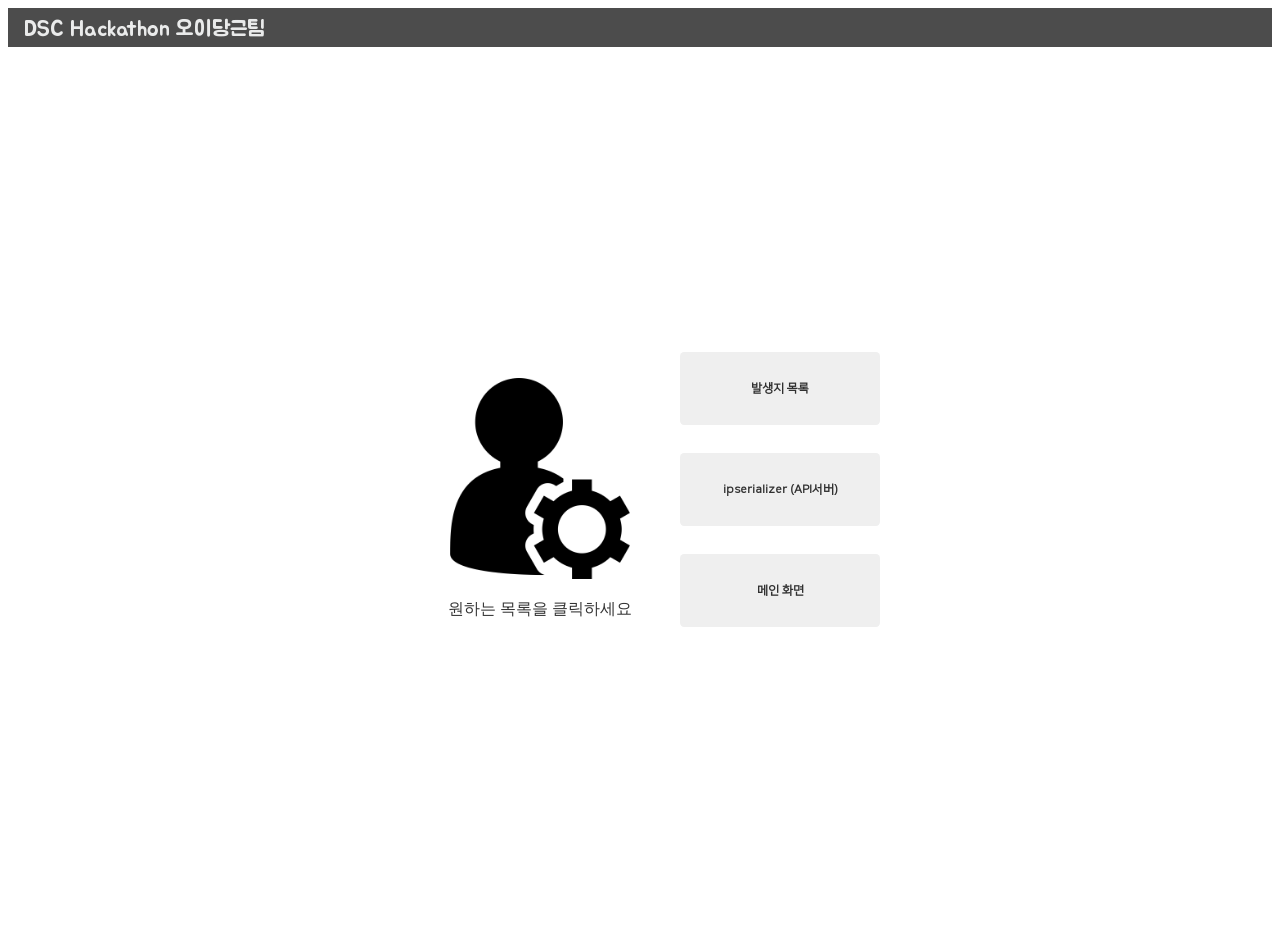
<file: admin.html>
<link href="./navbar.css" rel="stylesheet">

<html>
<title>관리자 모드</title>

<nav class="navbar">
    <a class="navbar-brand" style="font-family: jua;"> DSC Hackathon 오이당근팀</a>
</nav>

<style>

    @font-face {
        font-family: "jua";
        src: url("fonts/BMJUA.ttf");
    }

    @font-face {
        font-family: "nanum";
        src: url("fonts/nanumsquareregular.ttf");
    }

    #btn {
        padding: 30px 0 ;
        border-radius: 0.35em;
        letter-spacing: 0.20.em;
        font-weight: bold;
        font-size: 0.75em;
        font-family: nanum;
        border: 0;
        outline: 0;
        width: 200px;
        margin: 14px 0;
        color: rgba(0, 0, 0, 0.8);
    }

    div {
        text-align: center;
        color: rgba(0, 0, 0, 0.8);
    }

    .admin_container {
        display: flex;
        justify-content: center;
        align-items: center;
        width: 100%;
        height: 100%;
    }

    #img {
        margin: 20px 20px;
        color: rgba(0, 0, 0, 0.8);
    }
    .admin {
        margin: 0px 30px;
    }

</style>

<body>

    <div class="admin_container">
        <div class="admin">
            <img id="img" src="img/admin.png" width="180" alt="admin">
            <div>원하는 목록을 클릭하세요</div>
        </div>
        <div>
            <div>
                <button id="btn" onclick=" location.href='http://13.209.183.106/first/list/'">발생지 목록</button>
            </div>

            <div>
                <button id="btn"
                    onclick="location.href='http://13.209.183.106/first/ipserializer/'">ipserializer (API서버)</button>
            </div>

            <div>
                <button id="btn" onclick="location.href='main.html'">메인 화면</button>
            </div>
        </div>

    </div>
</body>

</html>
</file>
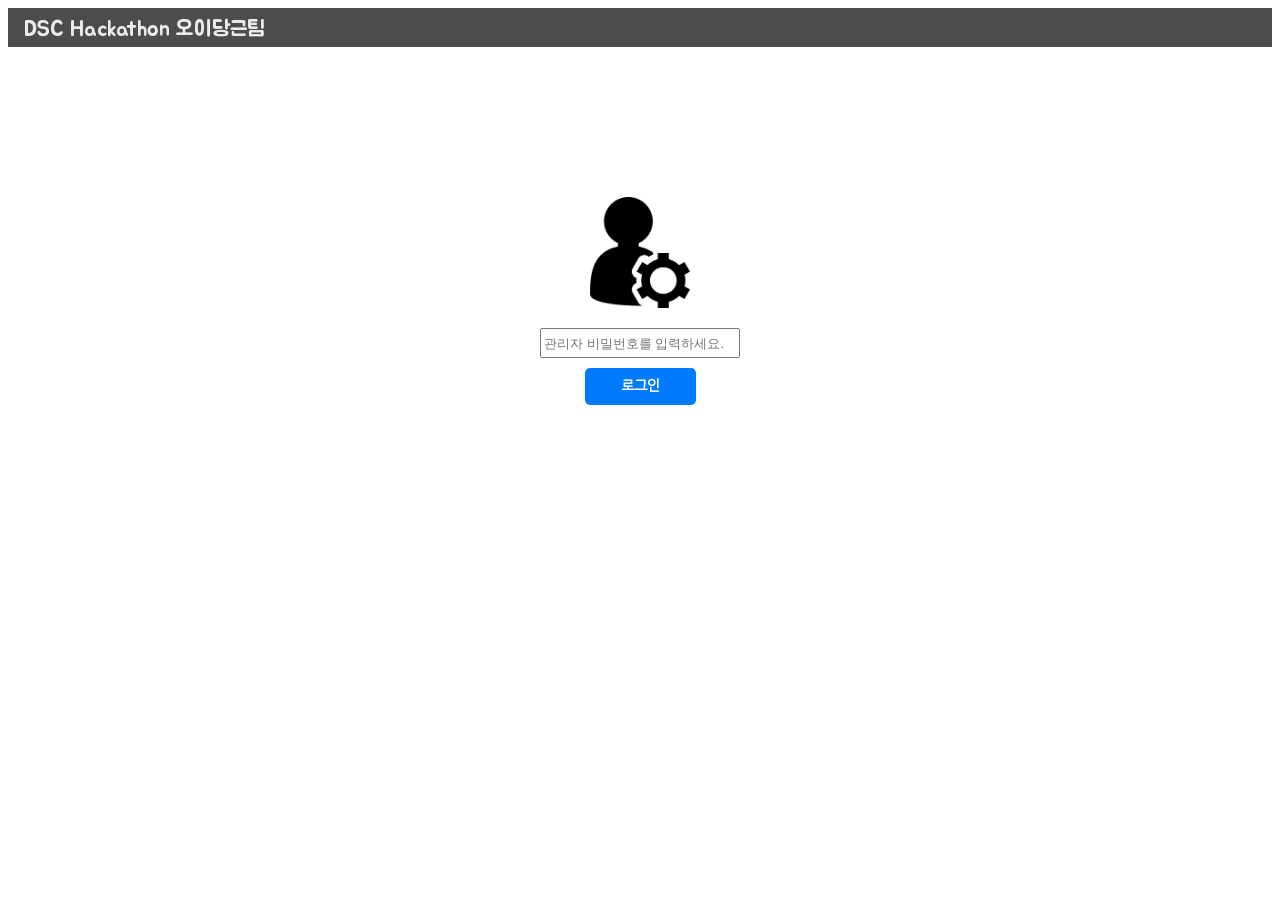
<file: adminPassword.html>
<link href="./navbar.css" rel="stylesheet">

<html>
<title>관리자 모드 비밀번호</title>

<nav class="navbar">
    <a class="navbar-brand" style="font-family: jua;"> DSC Hackathon 오이당근팀</a>
</nav>

<style>
    @font-face {
        font-family: "jua";
        src: url("fonts/BMJUA.ttf");
    }

    @font-face {
        font-family: "nanum";
        src: url("fonts/nanumsquareregular.ttf");
    }

    #btnAdmin {
        background-color: #007BFF;
        color: white;
        padding: 0.65em 2.5em 0.75em 2.5em;
        border-radius: 0.35em;
        letter-spacing: 0.20.em;
        font-weight: bold;
        font-size: 0.90em;
        font-family: nanum;
        border: 0;
        outline: 0;
    }

    div {
        text-align: center;
    }
</style>

<script>
    function login() {
        const adminPassword = 'dhdlekdrms';
        var password = document.getElementById('password').value;
        if (adminPassword === password) {
            location.href = 'admin.html';
        } else {
            alert('올바른 비밀번호를 입력하세요.');
        }
    }

</script>

<body>

    <div>
        <img src="img/admin.png" width="100" alt="admin" style="margin-top: 150px;">

        <div>
            <input id="password" type="password" required="" placeholder="관리자 비밀번호를 입력하세요." onKeypress="javascript:if(event.keyCode==13) {
                login();
            }" style=" height: 30px; width: 200px; margin-top: 20px; margin-bottom: 10px;">
        </div>

        <div>
            <div>
                <button id="btnAdmin" onclick="login();">로그인</button>
            </div>
        </div>

    </div>
</body>

</html>
</file>
<file: navbar.css>
.navbar {
  position: relative;
  display: flex;
  flex-wrap: wrap;
  align-items: center;
  justify-content: space-between;
  padding: 0.5rem 1rem;

  /* type 1 */
  /* background: #36393A;
  color: #f2f2f2; */

  /* type 2 */
  background:rgba(0,0,0,0.7);
  color:#EAEBEB;


  font-size: 22px;
  /* font-weight: bold; */
}
</file>
